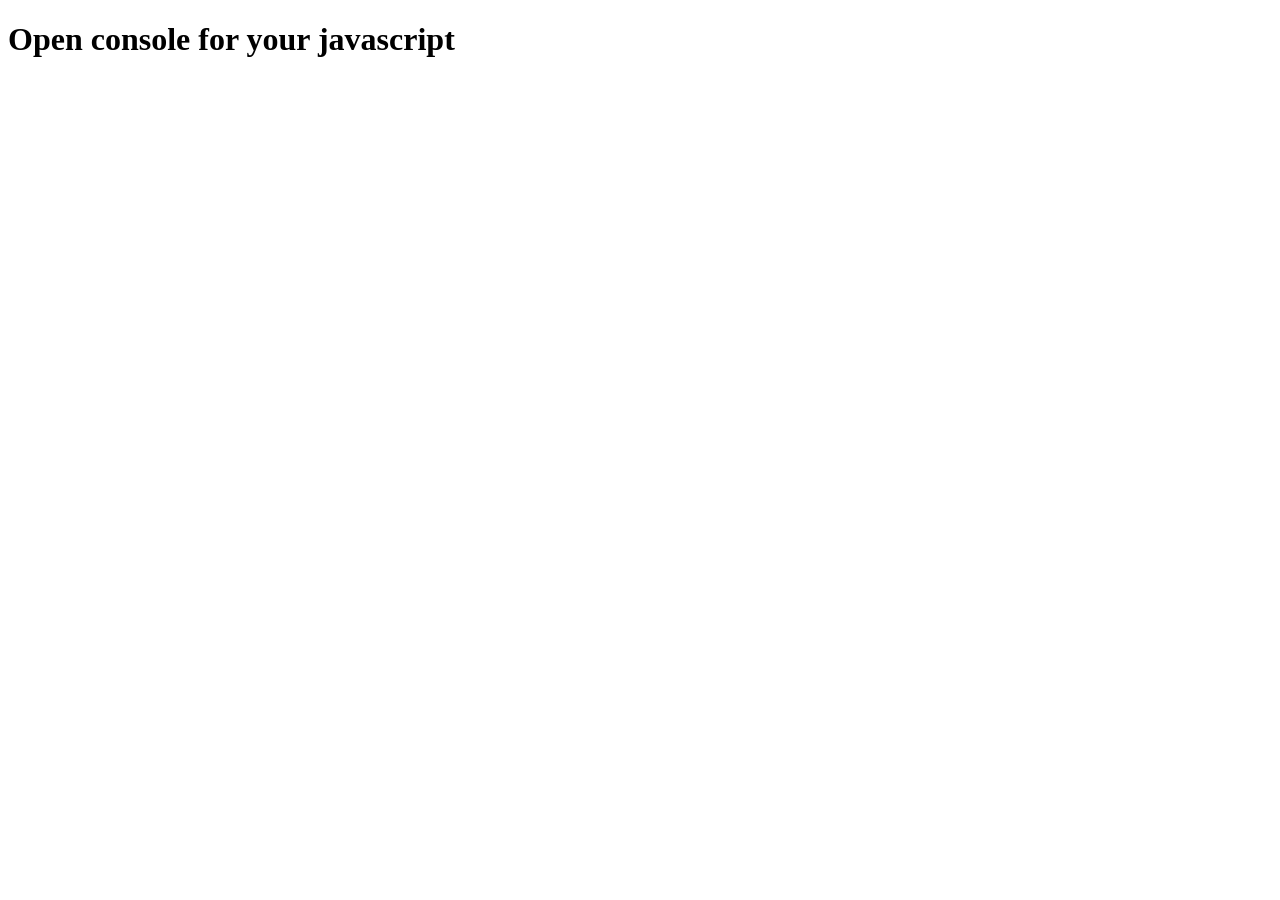
<file: index.html>
<!DOCTYPE html>
<html lang="en">
<head>
    <meta charset="UTF-8">
    <meta name="viewport" content="width= device - widith">
    <title>Document</title>
</head>
<body>
    
<h1>Open console for your javascript</h1>





<script>
console.log("Here is my first javascript code");
console.log("This is my second javascript code");
// alert("This one is my first alert");


</script>
<script src="index.js"></script>


</body>
</html>
</file>
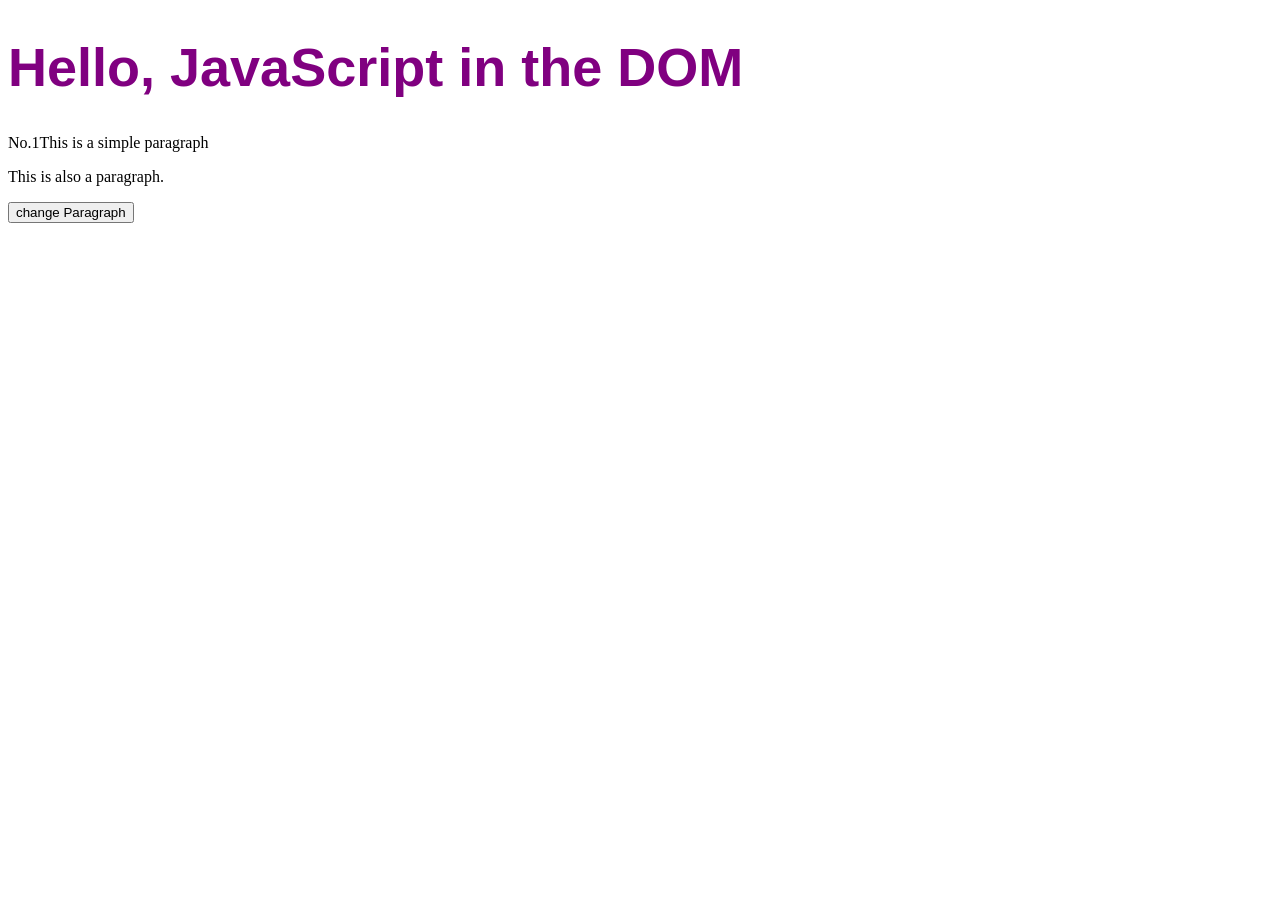
<file: JS DOM/index.html>
<!DOCTYPE html>
<html lang="en">
<head>
    <meta charset="UTF-8">
    <meta name="viewport" content="width=device-width, initial-scale=1.0">
    <title>Document</title>
</head>
<body>
    
    <h1 id="main-heading">Hello, DOM</h1>
    <p class="intro paragraph" content editable="true"><span>No.1</span>This is a simple paragraph</p>

    <p class="intro-Paragraph">This is also a paragraph.</p>
<button id="change-paragraph">change Paragraph</button>



    <script src="main.js"></script>
</body>
</html>
</file>
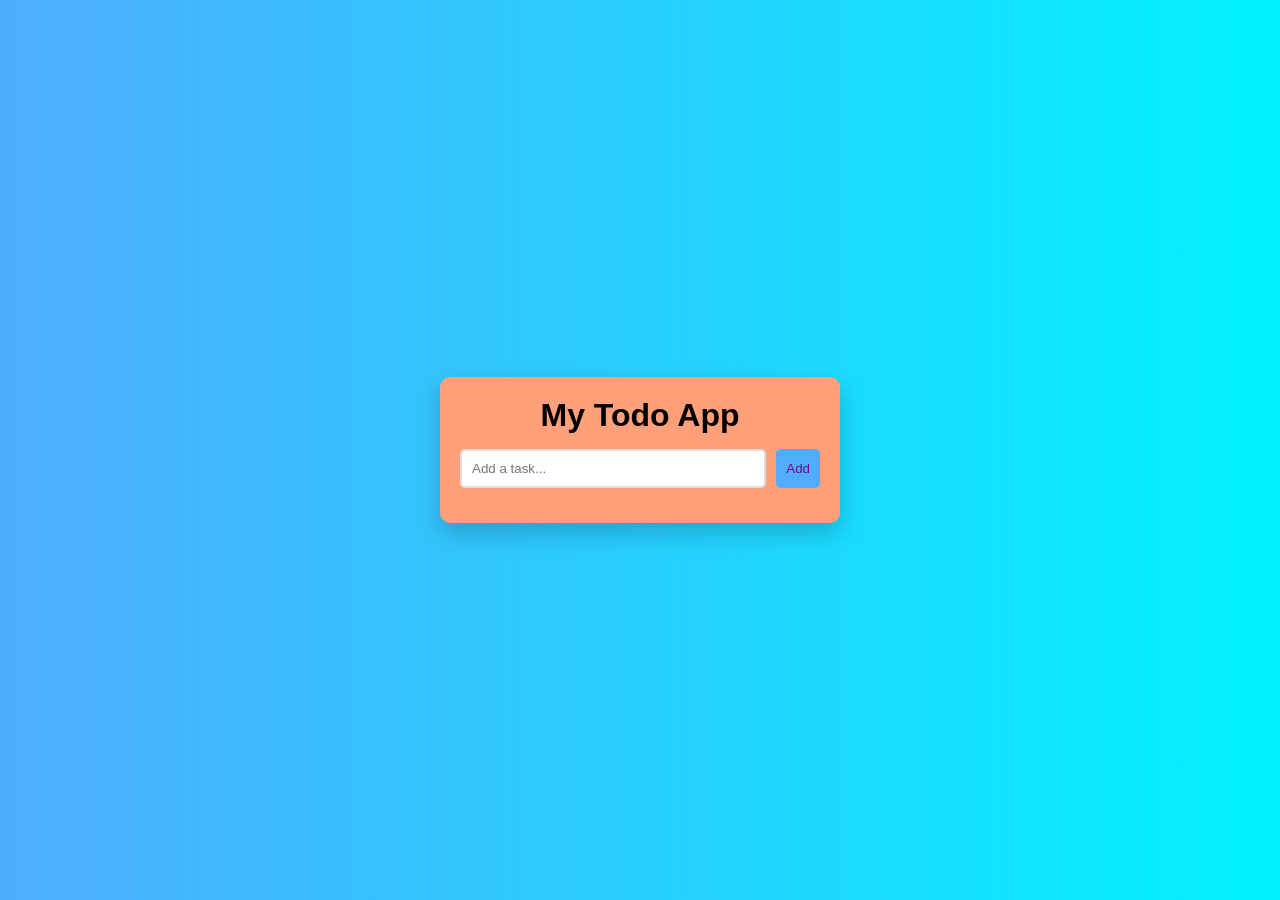
<file: to-do app/index.html>
<!DOCTYPE html>
<html lang="en">
<head>
    <meta charset="UTF-8">
    <meta name="viewport" content="width=device-width, initial-scale=1.0">
    <title>Todo App</title>
    <link rel ="stylesheet"href="style.css">
</head>
<body>
    <div class="container">
    <h1>My Todo App</h1>

    <div class="input-section">
      <input type="text" id="todo-input" placeholder="Add a task...">
      <button id="add-btn">Add</button>
    </div>

    <ul id="todo-list"></ul>

</div>

 <script src="script.js"></script>
</body>
</html>
</file>
<file: to-do app/style.css>
* {
  margin: 0;
  padding: 0;
  box-sizing: border-box;
  font-family: Arial, sans-serif;
}

body {
  background: linear-gradient(to right, #4facfe, #00f2fe);
  display: flex;
  justify-content: center;
  align-items: center;
  height: 100vh;
}

/* Main container */
.container {
  background:lightsalmon;
  padding: 20px;
  width: 90%;
  max-width: 400px;
  border-radius: 10px;
  box-shadow: 0 10px 25px rgba(0,0,0,0.2);
}

h1 {
  text-align: center;
  margin-bottom: 15px;
}

/* Input section */
.input-section {
  display: flex;
  gap: 10px;
}

input {
  flex: 1;
  padding: 10px;
  border: 2px solid #ddd;
  border-radius: 5px;
}

button {
  padding: 10px;
  border: none;
  background: #4facfe;
  color: purple;
  border-radius: 5px;
  cursor: pointer;
}

button:hover {
  background: #007bff;
}

/* Todo list */
ul {
  list-style: none;
  margin-top: 15px;
}

li {
  display: flex;
  justify-content: space-between;
  padding: 10px;
  margin-bottom: 8px;
  background: lightcoral;
  border-radius: 5px;
}

/* Completed task */
.completed {
  text-decoration: line-through;
  color: gray;
}

/* Responsive */
@media (max-width: 500px) {
  .container {
    width: 95%;
  }
}
</file>
